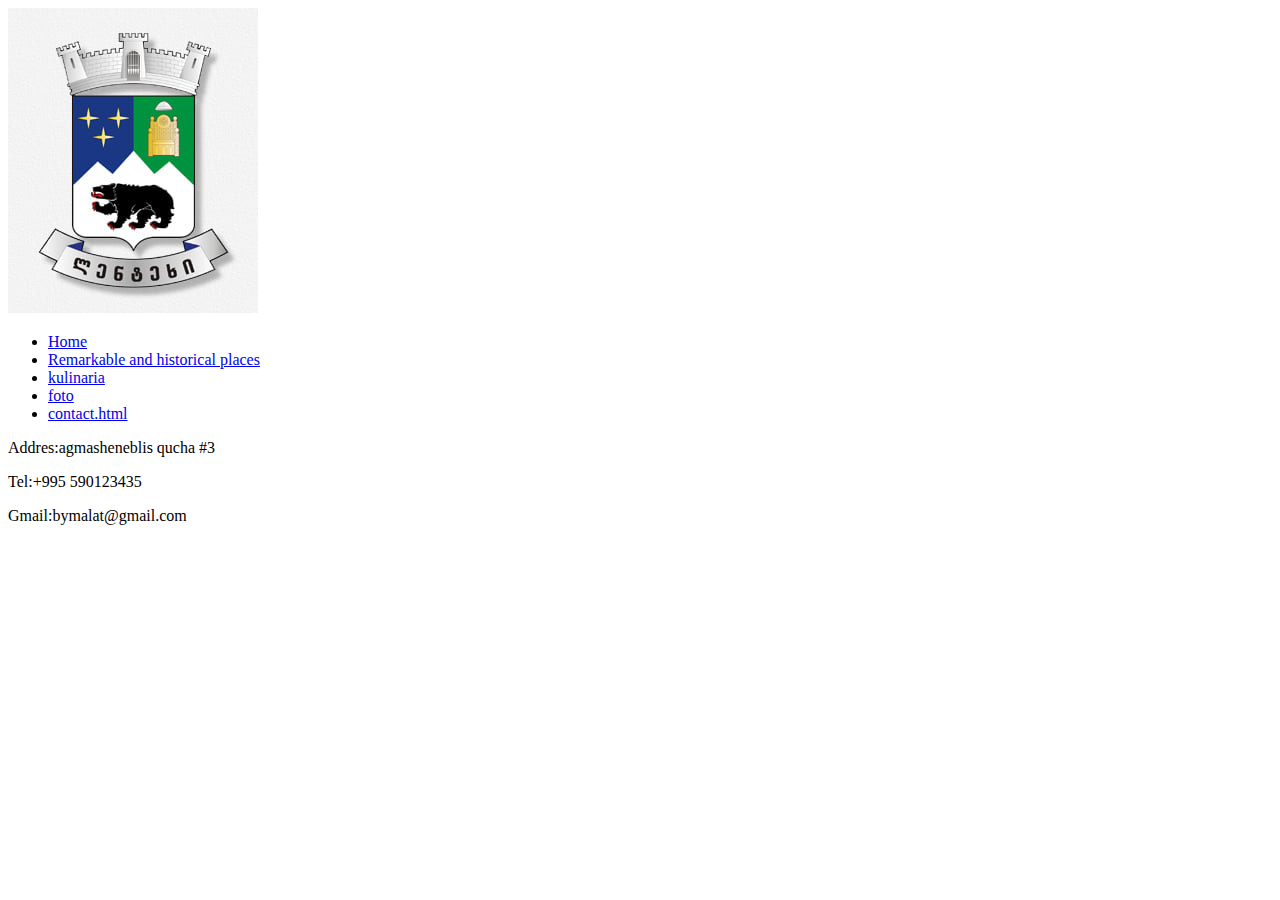
<file: FINAL-main/contact.html>
<!DOCTYPE html>
<html>
   <meta charset="utf-8">
    <head>
	    <title>contact</title>
    </head>
    <body>
       <div class=box>
        <img src="img/logo.jpg" id="mtavari" alt="logo">
      </div>
       <header>
      	   <a href="index.html">
           </a> 

           <nav>
           	  <ul>
           	  	<li>
           	  	   <a href="index.html"> Home</a>
           	    </li>
           	  	<li>
           	  	   <a href="Remarkable and historical places.html">Remarkable and historical places</a>
           	  	</li>
                    <li> 
                   <a href="kulinaria.html">kulinaria</a>
                </li>
                <li>
                  <a href="foto.html">foto</a>
                </li>
                <li>
                    <a href="contact.html">contact.html</a>
                </li>
           	  </ul>
           </nav>

       <header>
       <section>
         <p>Addres:agmasheneblis qucha #3</p>
         <p>Tel:+995 590123435</p>
         <p>Gmail:bymalat@gmail.com</p>
       </section>
       

        <div id="fb-root"></div>
  <script async defer crossorigin="anonymous" src="https://connect.facebook.net/en_US/sdk.js#xfbml=1&version=v9.0" nonce="3UTs6N9i"></script>
  <section class="blue-bg">
    <div class="container">
    
  <section class="icons">
    <div class="container">
      <i class="fab fa-facebook-f fb-icon"></i>
      <i class="fab fa-youtube yout-icon"></i>
    </div>
  </section>
  <div class="fb-like-share">
    <div class="fb-like" data-href="https://developers.facebook.com/docs/plugins/" data-width="" data-layout="button" data-action="like" data-size="small" data-share="true"></div>
  </div>
    </body>
</html>
</file>
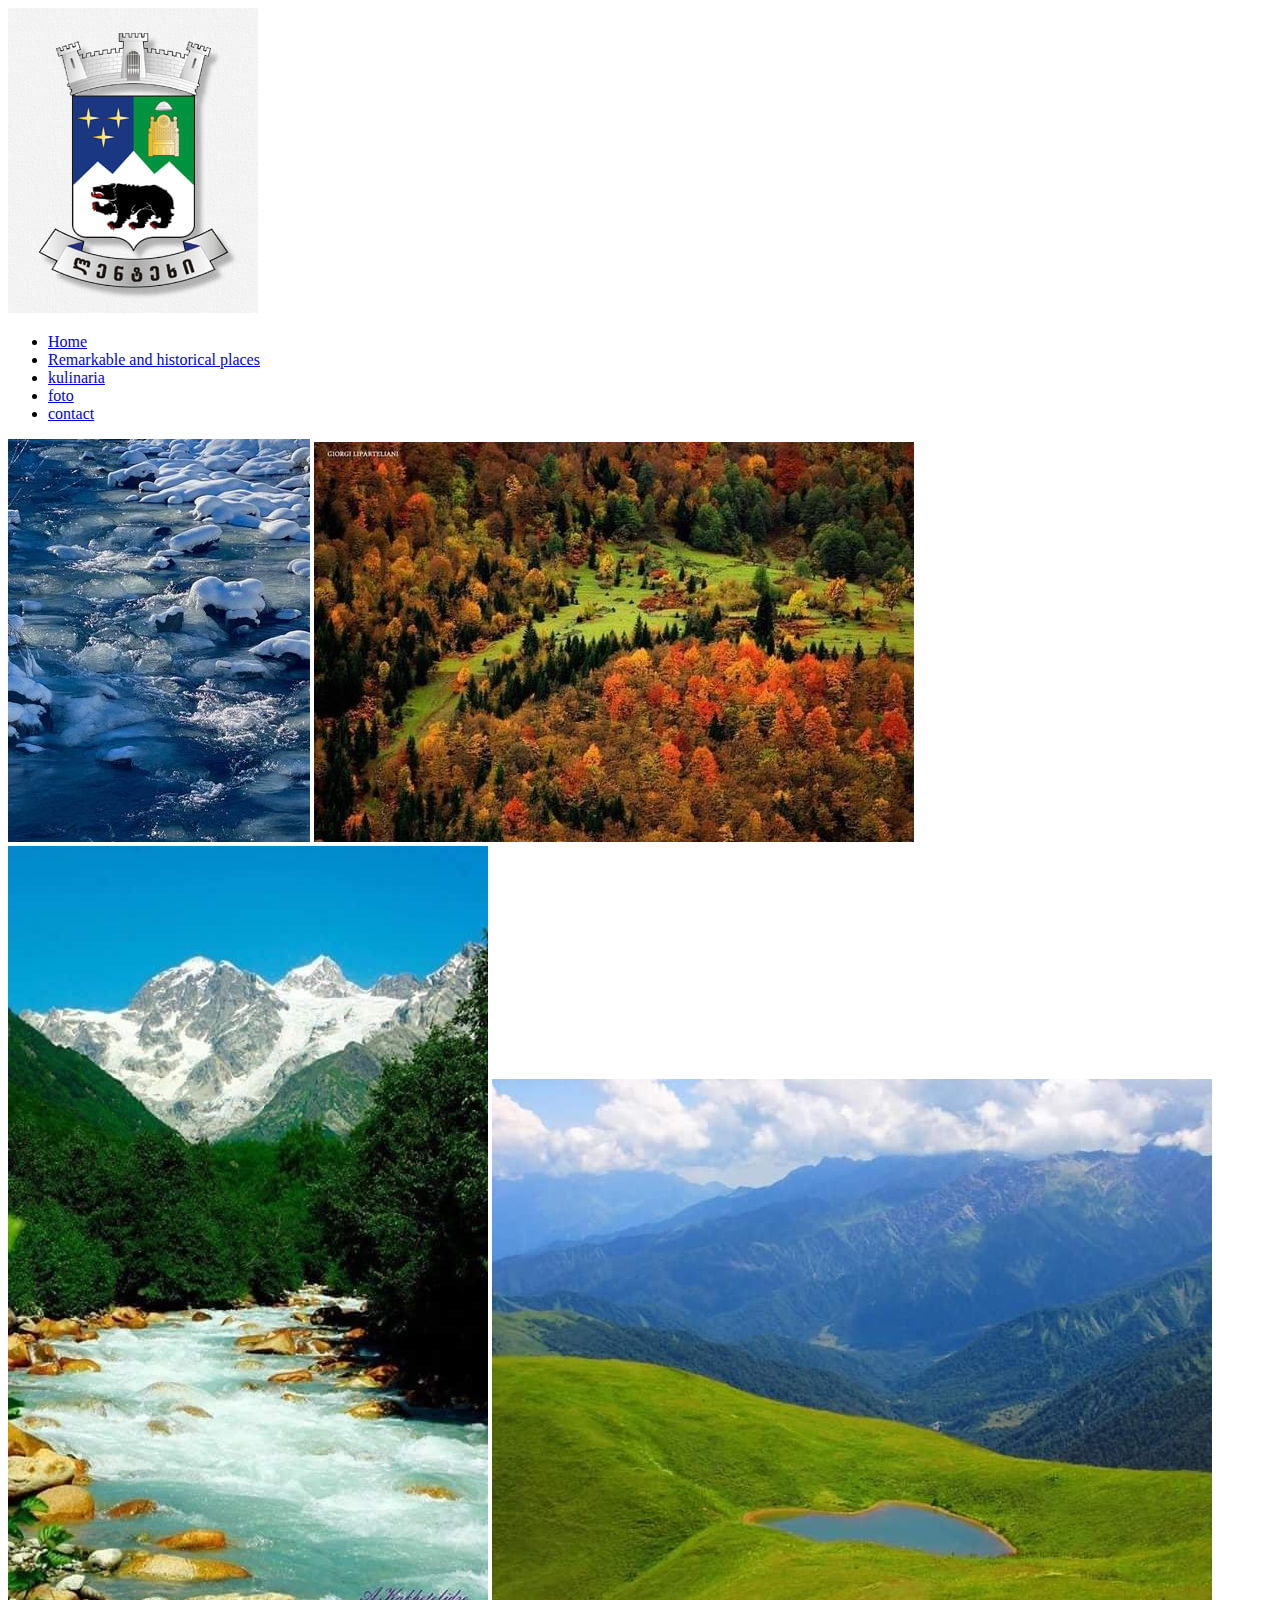
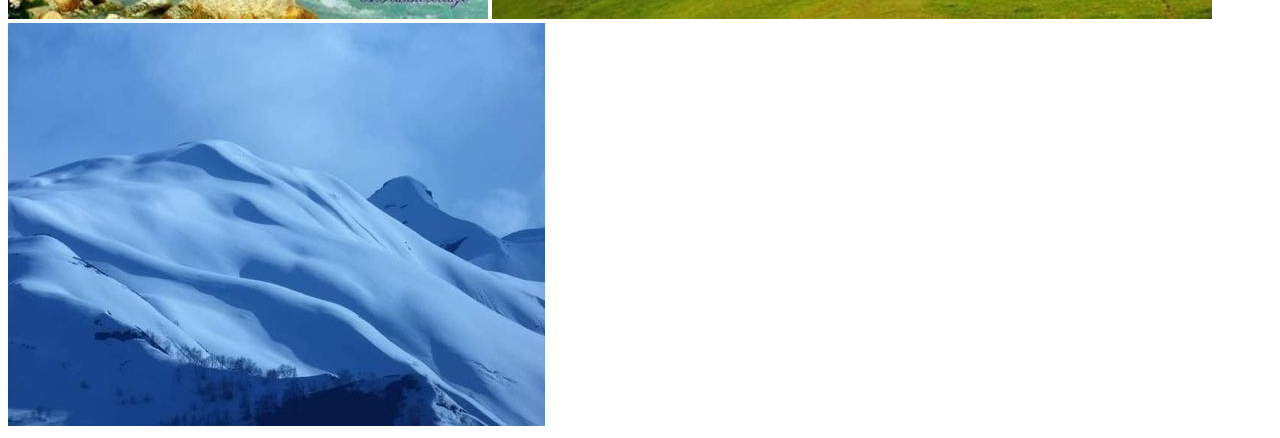
<file: FINAL-main/foto.html>
<!DOCTYPE html>
<html>
    <head>
    	<meta charset="utf-8">
    	  <link rel="stylesheet" type="text/css" href="">
	    <title>Dance</title>
    </head>
    <body>
      <div class=box>
        <img src="img/logo.jpg" id="mtavari" alt="logo">
      </div>
        <a href="index.html">
           </a> 

           <nav>
           	  <ul>
           	  	<li>
           	  	   <a href="index.html"> Home</a>
           	    </li>
           	  	<li>
           	  	   <a href="Remarkable and historical places.html">Remarkable and historical places</a>
           	  	</li>
                    <li> 
                   <a href="kulinaria.html">kulinaria</a>
                </li>
                <li>
                	<a href="foto.html">foto</a>
                </li>
                <li>
                   <a href="contact.html">contact</a>
                </li>
               </ul>
           </nav>
           
           <img src="img/img (40).jpg" alt="img (40)">
           <img src="img/img (39).jpg" alt="img (39)">
           <img src="img/img (36).jpg" alt="img (36)">
           <img src="img/img (21).jpg" alt="img (21)">
           <img src="img/img (15).jpg" alt="img (15)">
       <header>
      <div id="fb-root"></div>
  <script async defer crossorigin="anonymous" src="https://connect.facebook.net/en_US/sdk.js#xfbml=1&version=v9.0" nonce="3UTs6N9i"></script>
  <section class="blue-bg">
    <div class="container">
    
  <section class="icons">
    <div class="container">
      <i class="fab fa-facebook-f fb-icon"></i>
      <i class="fab fa-youtube yout-icon"></i>
    </div>
  </section>
  <div class="fb-like-share">
    <div class="fb-like" data-href="https://developers.facebook.com/docs/plugins/" data-width="" data-layout="button" data-action="like" data-size="small" data-share="true"></div>
  </div>
    </body>
</html>
</file>
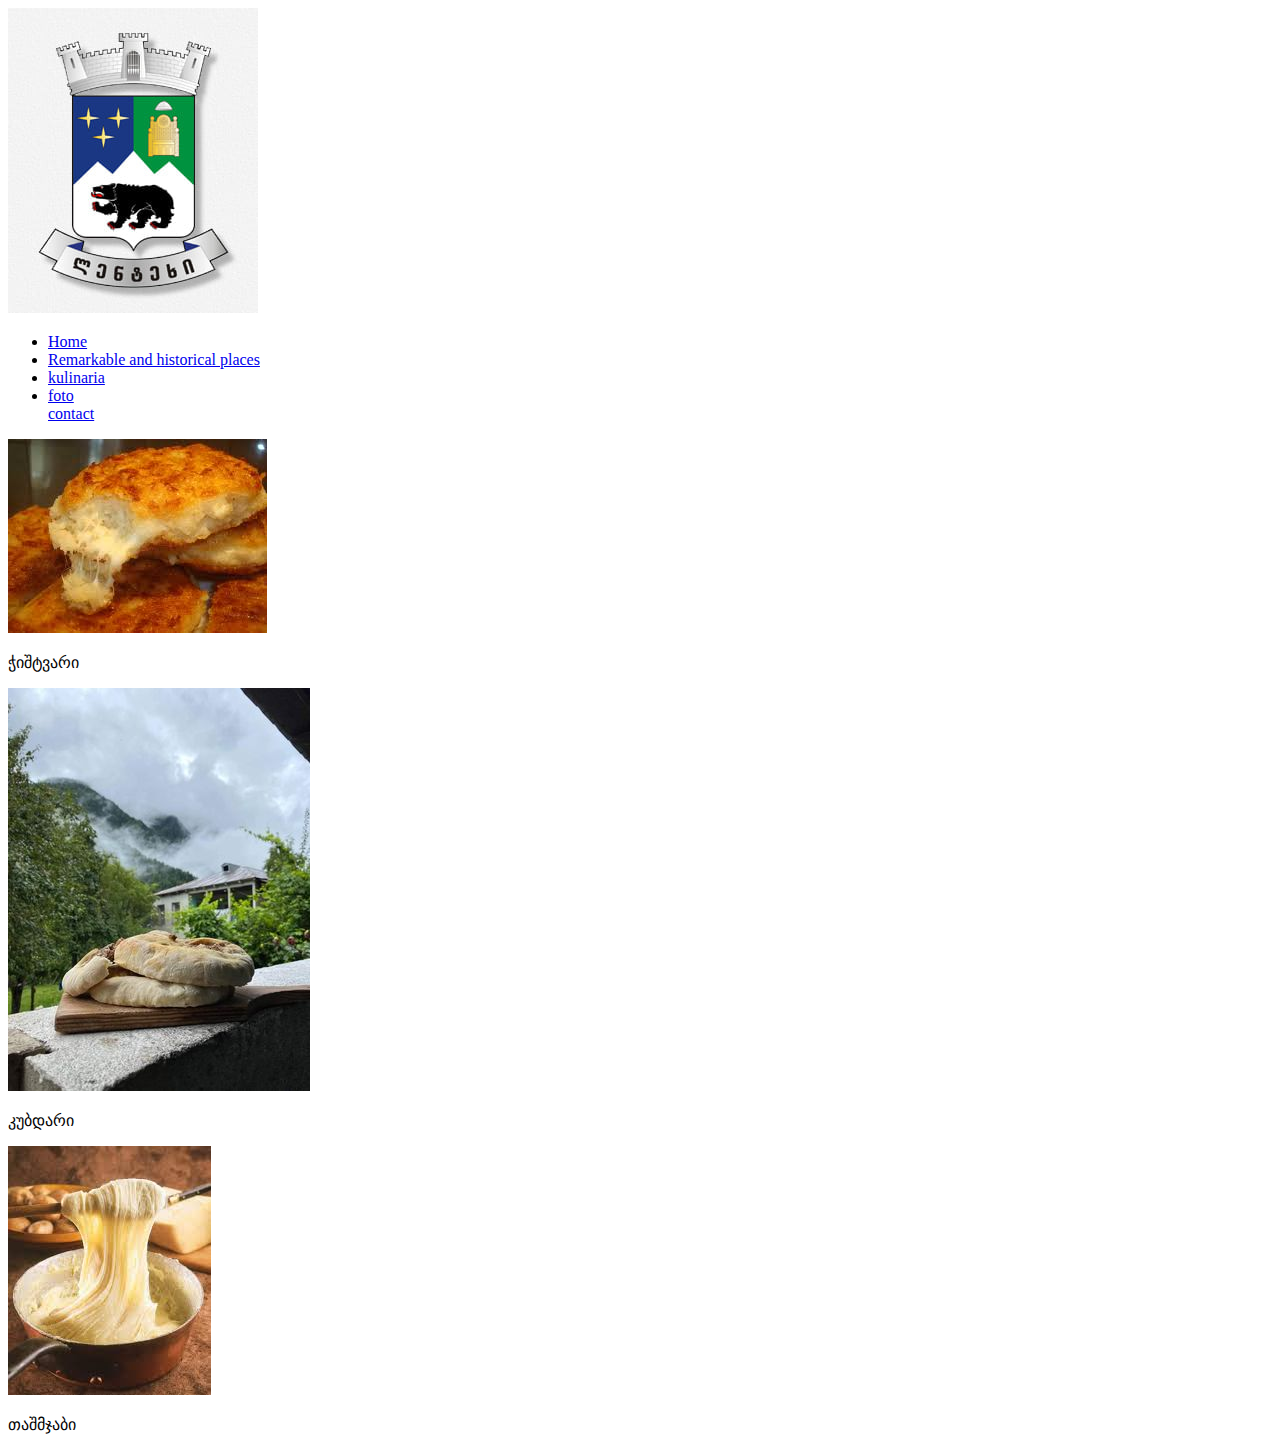
<file: FINAL-main/kulinaria.html>
<!DOCTYPE html>
<html>
   <meta charset="utf-8">
    <head>
	    <title>contact</title>
    </head>
    <body>
       <div class=box>
        <img src="img/logo.jpg" id="mtavari" alt="logo">
      </div>
       <header>
      	   <a href="kulinaria.html">
           </a> 

           <nav>
           	  <ul>
           	  	<li>
           	  	   <a href="index.html"> Home</a>
           	    </li>
           	  	<li>
           	  	   <a href="Remarkable and historical places.html">Remarkable and historical places</a>
                 </li>
                <li> 
                   <a href="kulinaria.html">kulinaria</a>
                </li>
                <li>
                  <a href="foto.html">foto</a>
                </li>
           	  	</li>
                   <a href="contact.html">contact</a>
           	  </ul>
           </nav>
           <img src="img/chishtvari.jpg" alt="chishtvari">
           <p>ჭიშტვარი</p>
           <img src="img/kubdari.jpg" alt="kubdari">           
           <p>კუბდარი</p>
           <img src="img/tashmjabi.jpg" alt="tashmjabi">
           <p>თაშმჯაბი</p>
       
        <div id="fb-root"></div>
  <script async defer crossorigin="anonymous" src="https://connect.facebook.net/en_US/sdk.js#xfbml=1&version=v9.0" nonce="3UTs6N9i"></script>
  <section class="blue-bg">
    <div class="container">
    
  <section class="icons">
    <div class="container">
      <i class="fab fa-facebook-f fb-icon"></i>
      <i class="fab fa-fachebook-f fb-icon"></i>
    </div>
  </section>
  <div class="fb-like-share">
    <div class="fb-like" data-href="https://developers.facebook.com/docs/plugins/" data-width="" data-layout="button" data-action="like" data-size="small" data-share="true"></div>
  </div>
    </body>
</html>
</file>
